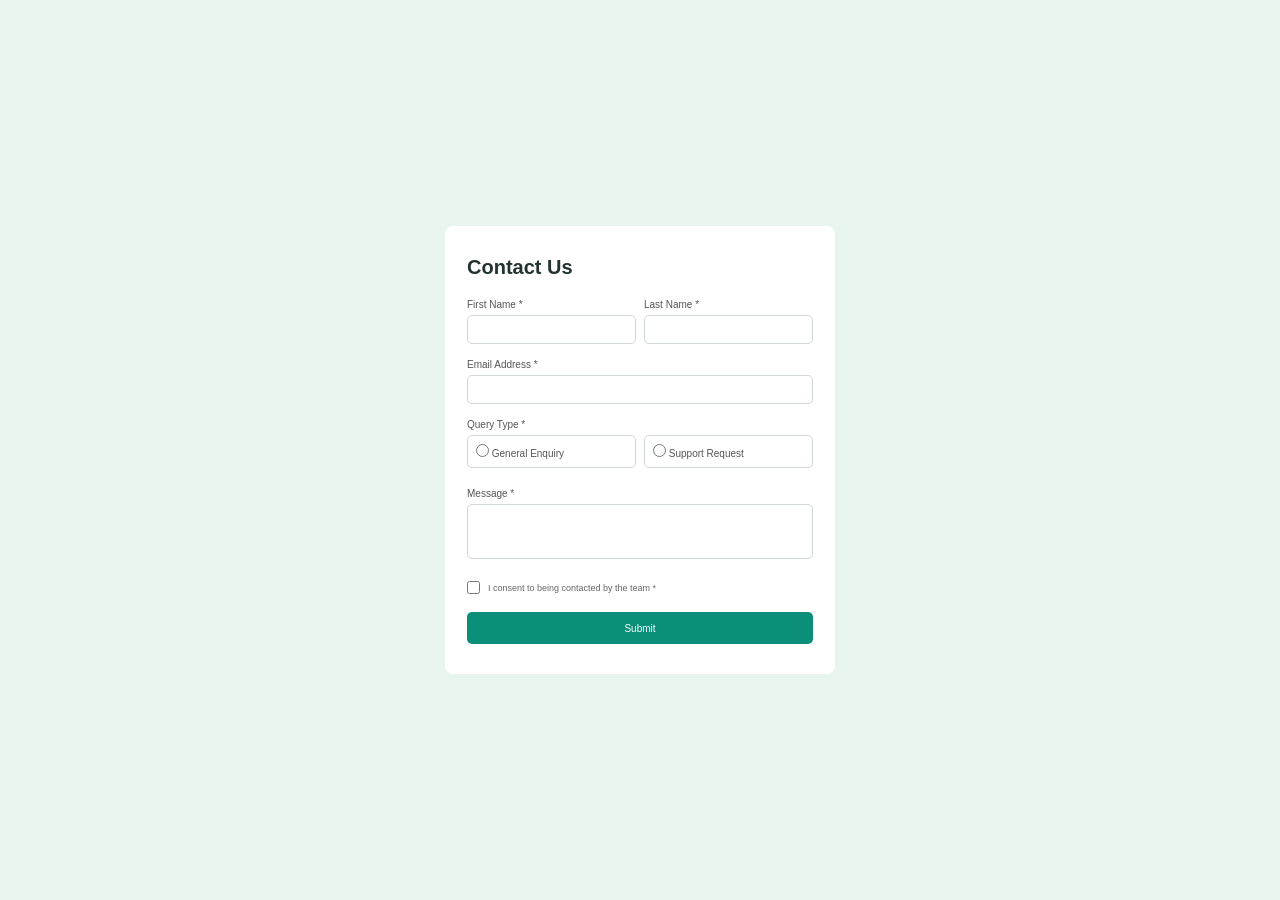
<file: serome.html>
<!DOCTYPE html>
<html lang="en">
<head>
    <meta charset="UTF-8">
    <meta name="viewport" content="width=device-width, initial-scale=1.0">
    <title>Contact Form</title>

    <link rel="stylesheet" href="serome.css">
</head>
<body>

    <div class="container">

        <form class="contact-form">

            <h2>Contact Us</h2>

            <!-- First and Last Name -->
            <div class="name-fields">

                <div class="form-group">
                    <label>First Name *</label>
                    <input type="text">
                </div>

                <div class="form-group">
                    <label>Last Name *</label>
                    <input type="text">
                </div>

            </div>

            <!-- Email -->
            <div class="form-group">
                <label>Email Address *</label>
                <input type="email">
            </div>

            <!-- Query Type -->
            <div class="form-group">
                <label>Query Type *</label>

                <div class="query-options">

                    <label class="radio-box">
                        <input type="radio" name="query">
                        General Enquiry
                    </label>

                    <label class="radio-box">
                        <input type="radio" name="query">
                        Support Request
                    </label>

                </div>
            </div>

            <!-- Message -->
            <div class="form-group">
                <label>Message *</label>
                <textarea></textarea>
            </div>

            <!-- Checkbox -->
            <div class="consent">
                <input type="checkbox">
                <label>I consent to being contacted by the team *</label>
            </div>

            <!-- Submit Button -->
            <button type="submit">Submit</button>

        </form>

    </div>

</body>
</html>
</file>
<file: serome.css>
* {
    box-sizing: border-box;
    margin: 0;
    padding: 0;
}

body {
    font-family: Arial, sans-serif;
    background-color: #e8f4ee;
}

.container {
    min-height: 100vh;
    display: flex;
    justify-content: center;
    align-items: center;
    padding: 20px;
}

.contact-form {
    background-color: white;
    width: 390px;
    padding: 30px 22px;
    border-radius: 8px;
}

.contact-form h2 {
    font-size: 20px;
    margin-bottom: 20px;
    color: #243331;
}

/* General form group */

.form-group {
    margin-bottom: 15px;
}

.form-group  label {
    display: block;
    font-size: 10px;
    color: #555;
    margin-bottom: 5px;
}

/* First name + Last name */

.name-fields {
    display: flex;
    gap: 8px;
}

.name-fields .form-group {
    width: 50%;
}

/* Inputs */

input[type="text"],
input[type="email"],
textarea {
    width: 100%;
    border: 1px solid #d0d8d5;
    border-radius: 5px;
    padding: 9px;
    outline: none;
}

input[type="text"],
input[type="email"] {
    height: 29px;
}

textarea {
    height: 55px;
    resize: none;
}

input:focus,
textarea:focus {
    border-color: #0b8f78;
}

/* Query options */

.query-options {
    display: flex;
    gap: 8px;
}

.radio-box {
    width: 50%;
    border: 1px solid #d0d8d5;
    border-radius: 5px;
    padding: 8px;
    font-size: 10px;
    color: #555;
    display: flex;
    align-items: center;
    gap: 7px;
}

.radio-box input {
    accent-color: #0b8f78;
}

/* Checkbox */

.consent {
    display: flex;
    align-items: center;
    gap: 8px;
    margin: 18px 0;
}

.consent input {
    accent-color: #0b8f78;
}

.consent label {
    font-size: 9px;
    color: #666;
}

/* Button */

button {
    width: 100%;
    height: 32px;
    border: none;
    border-radius: 5px;
    background-color: #0b8f78;
    color: white;
    font-size: 10px;
    cursor: pointer;
}

button:hover {
    background-color: #087563;
}
</file>
